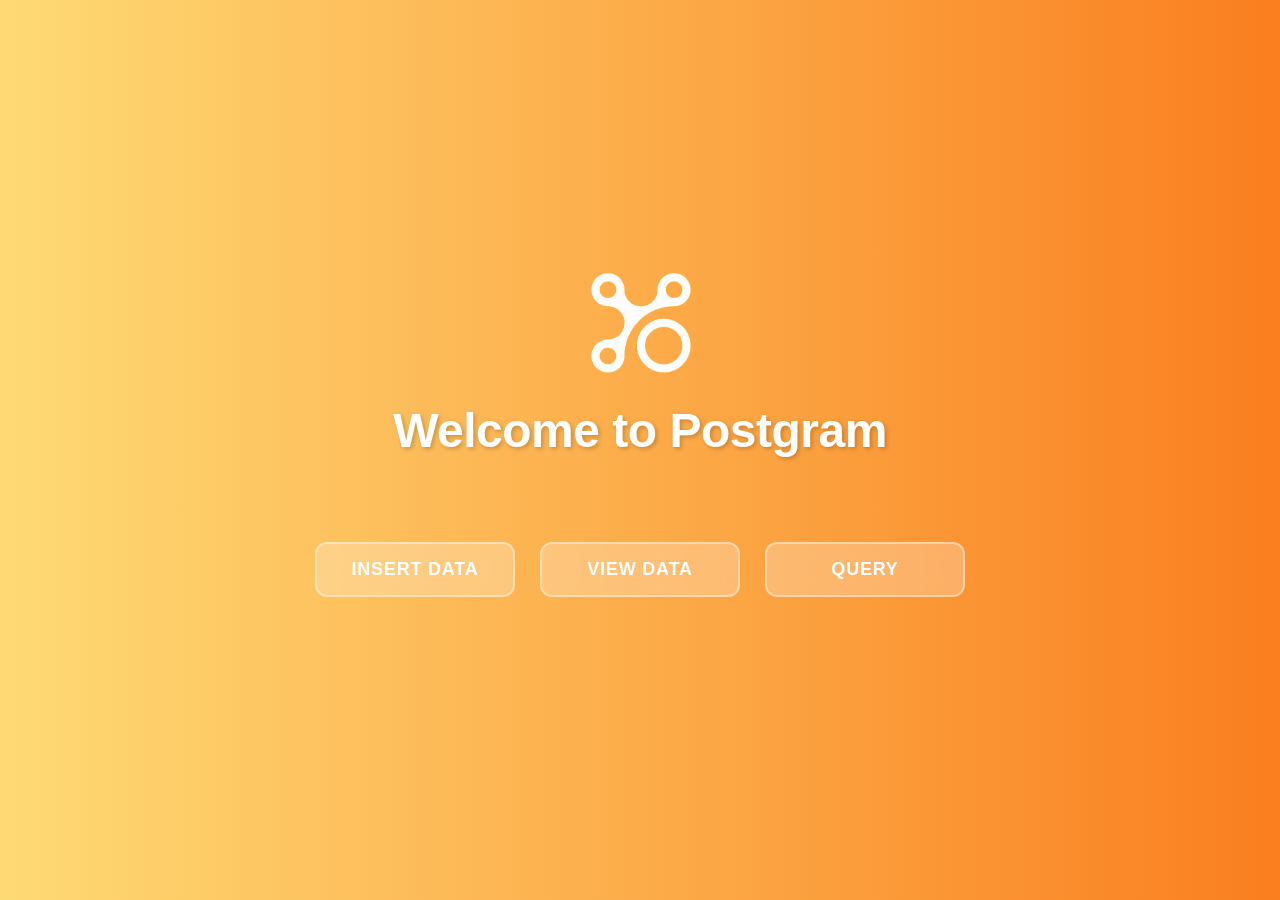
<file: index.html>
<!DOCTYPE html>
<html lang="en">
<head>
  <meta charset="UTF-8">
  <title>Postgram Main Page</title>
  <link rel="stylesheet" href="styles.css"> <!-- assuming your CSS is in styles.css -->
  <link rel="stylesheet" href="https://cdnjs.cloudflare.com/ajax/libs/font-awesome/6.0.0/css/all.min.css">
</head>
<body>


  <!-- Notification Container -->
  <div class="notification-container" id="notificationContainer"></div>

  <div class="main-container">
    <div style="display: flex; justify-content: center; margin-bottom: 10px;">
      <img src="logo.png" alt="Postgram Logo" style="height: 120px;">
    </div>
    <h1>Welcome to Postgram</h1>

    <div class="btn-group">
      <button class="btn" onclick="window.location.href='insert.html'">Insert Data</button>
      <button class="btn" onclick="window.location.href='view.html'">View Data</button>
      <button class="btn" onclick="window.location.href='query.html'">Query</button>
    </div>
  </div>

  <script src="script.js"></script>
</body>
</html>
</file>
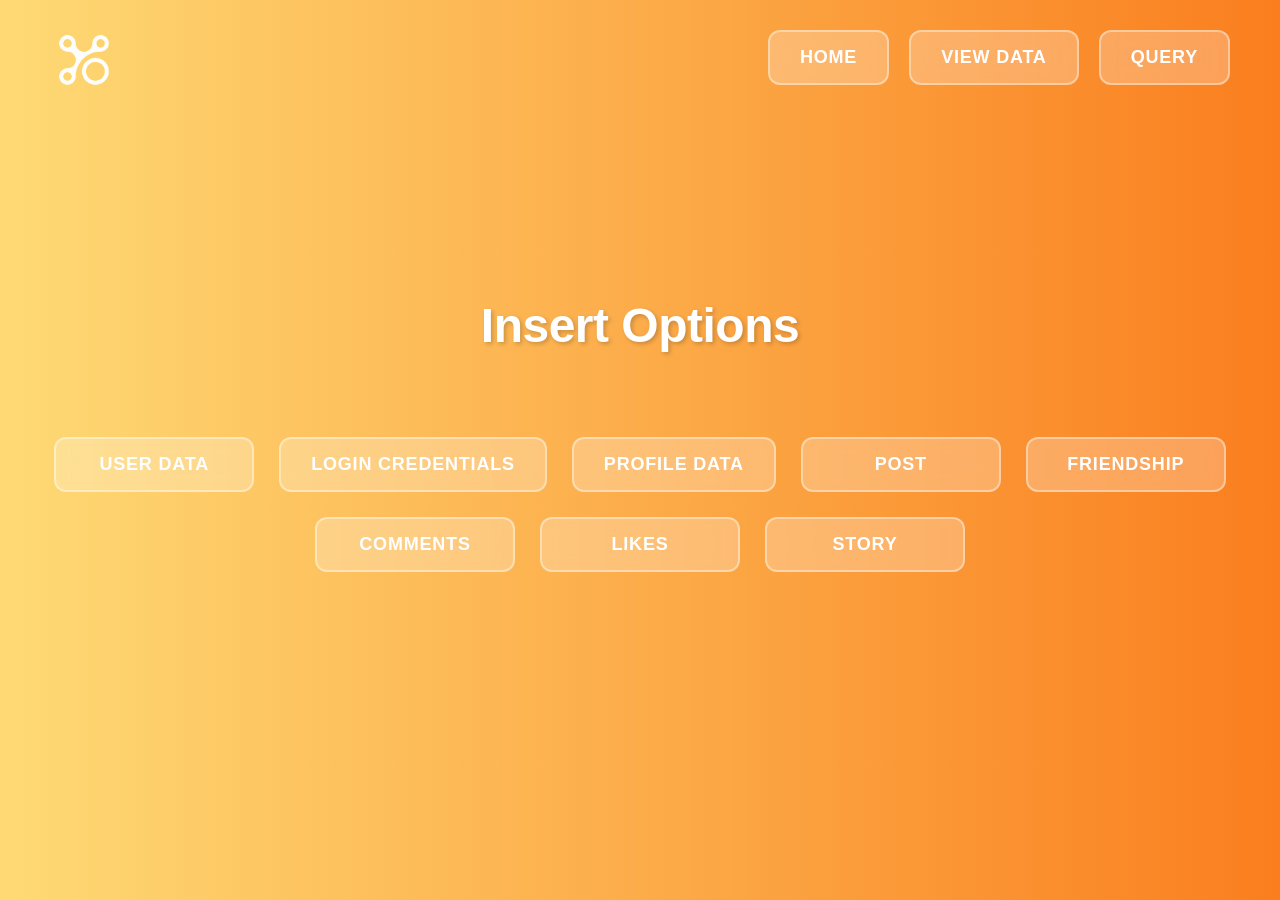
<file: insert.html>
<!DOCTYPE html>
<html lang="en">
<head>
  <meta charset="UTF-8" />
  <meta name="viewport" content="width=device-width, initial-scale=1.0"/>
  <title>Insert Data - Postgram</title>
  <link rel="stylesheet" href="styles.css">
  <link rel="stylesheet" href="https://cdnjs.cloudflare.com/ajax/libs/font-awesome/6.0.0/css/all.min.css">
</head>
<body>
  <div class="top-left">
    <img src="logo.png" alt="Postgram Logo" style="height: 60px;">
  </div>
  <div class="nav-buttons" style="display: flex; justify-content: space-between; align-items: center; gap: 20px;">
    <div style="display: flex; gap: 20px;">
      <button class="btn nav-btn" onclick="window.location.href='index.html'">Home</button>
      <button class="btn nav-btn" onclick="window.location.href='view.html'">View Data</button>
    </div>
    <button class="btn nav-btn" onclick="window.location.href='query.html'">Query</button>
  </div>

  <!-- Notification Container -->
  <div class="notification-container" id="notificationContainer"></div>

  <div class="main-container">
    <h1>Insert Options</h1>
    <div class="btn-group">
      <button class="btn" data-form="user-form">User Data</button>
      <button class="btn" data-form="login-form">Login Credentials</button>
      <button class="btn" data-form="profile-form">Profile Data</button>
      <button class="btn" data-form="post-form">Post</button>
      <button class="btn" data-form="friendship-form">Friendship</button>
      <button class="btn" data-form="comment-form">Comments</button>
      <button class="btn" data-form="like-form">Likes</button>
      <button class="btn" data-form="story-form">Story</button>
    </div>
  </div>

  <!-- Overlay for forms -->
  <div class="overlay" id="overlay"></div>

  <!-- User Form -->
  <div id="user-form" class="form-container">
    <button class="close-btn">x</button>
    <h2>Add User</h2>
    <form id="userForm" action="insert_user.php" method="post">
      <div class="form-group">
        <label for="user-id">User ID:</label>
        <input type="number" id="user-id" name="UserID" required>
      </div>
      <div class="form-group">
        <label for="email">Email:</label>
        <input type="email" id="email" name="Email" required>
      </div>
      <div class="form-group">
        <label for="street">Street:</label>
        <input type="text" id="street" name="Address_street" required>
      </div>
      <div class="form-group">
        <label for="city">City:</label>
        <input type="text" id="city" name="Address_city" required>
      </div>
      <div class="form-group">
        <label for="state">State:</label>
        <input type="text" id="state" name="Address_state" required>
      </div>
      <div class="form-group">
        <label for="pincode">Pincode:</label>
        <input type="number" id="pincode" name="Pincode" required>
      </div>
      <div class="form-group">
        <label for="mobile">Mobile:</label>
        <input type="text" id="mobile" name="Mobile">
      </div>
      <button type="submit" class="submit-btn" style="background-color: #007BFF; color: white; border: none; padding: 10px 20px; text-align: center; text-decoration: none; display: inline-block; font-size: 16px; margin: 4px 2px; cursor: pointer; border-radius: 4px;">Submit</button>
    </form>
  </div>



  <!-- Login Form -->
  <div id="login-form" class="form-container">
    <button class="close-btn">×</button>
    <h2>Add Login Credentials</h2>
    <form id="loginForm" action="insert_login.php" method="post">
      <div class="form-group">
        <label for="login-id">Login ID:</label>
        <input type="number" id="login-id" name="Login_id" required>
      </div>
      <div class="form-group">
        <label for="login-username">Username:</label>
        <input type="text" id="login-username" name="Login_username" required>
      </div>
      <div class="form-group">
        <label for="login-password">Password:</label>
        <input type="password" id="login-password" name="Login_password">
      </div>
      <div class="form-group">
        <label for="login-user-id">User ID:</label>
        <input type="number" id="login-user-id" name="UserID" required>
      </div>
      <button type="submit" class="submit-btn" style="background-color: #007BFF; color: white; border: none; padding: 10px 20px; text-align: center; text-decoration: none; display: inline-block; font-size: 16px; margin: 4px 2px; cursor: pointer; border-radius: 4px;">Submit</button>
    </form>
  </div>



  <!-- Profile Form -->
  <div id="profile-form" class="form-container">
    <button class="close-btn">×</button>
    <h2>Add Profile Data</h2>
    <form id="profileForm" action="insert_profile.php" method="post">
      <div class="form-group">
        <label for="profile-id">User Profile ID:</label>
        <input type="number" id="profile-id" name="UserProfileID" required>
      </div>
      <div class="form-group">
        <label for="profile-user-id">User ID:</label>
        <input type="number" id="profile-user-id" name="UserID" required>
      </div>
      <div class="form-group">
        <label for="username">Username:</label>
        <input type="text" id="username" name="Username" required maxlength="20">
      </div>
      <div class="form-group">
        <label for="first-name">First Name:</label>
        <input type="text" id="first-name" name="First_Name" required maxlength="20">
      </div>
      <div class="form-group">
        <label for="last-name">Last Name:</label>
        <input type="text" id="last-name" name="Last_Name" maxlength="20">
      </div>
      <div class="form-group">
        <label for="dob">Date of Birth:</label>
        <input type="date" id="dob" name="DOB">
      </div>
      <div class="form-group">
        <label for="age">Age:</label>
        <input type="number" id="age" name="Age">
      </div>
      <button type="submit" class="submit-btn" style="background-color: #007BFF; color: white; border: none; padding: 10px 20px; text-align: center; text-decoration: none; display: inline-block; font-size: 16px; margin: 4px 2px; cursor: pointer; border-radius: 4px;">Submit</button>
    </form>
  </div>



  <!-- Post Form -->
  <div id="post-form" class="form-container">
    <button class="close-btn">×</button>
    <h2>Add Post</h2>
    <form id="postForm" action="insert_post.php" method="post">
      <div class="form-group">
        <label for="post-id">Post ID:</label>
        <input type="number" id="post-id" name="Post_id" required>
      </div>
      <div class="form-group">
        <label for="post-profile-id">User Profile ID:</label>
        <input type="number" id="post-profile-id" name="UserProfileID" required>
      </div>
      <div class="form-group">
        <label for="caption">Caption:</label>
        <input type="text" id="caption" name="Caption" maxlength="50">
      </div>
      <div class="form-group">
        <label for="image">Image:</label>
        <input type="text" id="image" name="Image" maxlength="20">
      </div>
      <div class="form-group">
        <label for="video">Video:</label>
        <input type="text" id="video" name="Video" maxlength="20">
      </div>
      <button type="submit" class="submit-btn" style="background-color: #007BFF; color: white; border: none; padding: 10px 20px; text-align: center; text-decoration: none; display: inline-block; font-size: 16px; margin: 4px 2px; cursor: pointer; border-radius: 4px;">Submit</button>
    </form>
  </div>



  <!-- Friendship Form -->
  <div id="friendship-form" class="form-container">
    <button class="close-btn">×</button>
    <h2>Add Friendship</h2>
    <form id="friendshipForm" action="insert_friendship.php" method="post">
      <div class="form-group">
        <label for="friend1">User Profile ID 1:</label>
        <input type="number" id="friend1" name="f1" required>
      </div>
      <div class="form-group">
        <label for="friend2">User Profile ID 2:</label>
        <input type="number" id="friend2" name="f2" required>
      </div>
      <button type="submit" class="submit-btn" style="background-color: #007BFF; color: white; border: none; padding: 10px 20px; text-align: center; text-decoration: none; display: inline-block; font-size: 16px; margin: 4px 2px; cursor: pointer; border-radius: 4px;">Submit</button>
    </form>
  </div>



  <!-- Comment Form -->
  <div id="comment-form" class="form-container">
    <button class="close-btn">×</button>
    <h2>Add Comment</h2>
    <form id="commentForm" action="insert_comment.php" method="post">
      <div class="form-group">
        <label for="comment-id">Comment ID:</label>
        <input type="number" id="comment-id" name="Post_Comment_ID" required>
      </div>
      <div class="form-group">
        <label for="comment-post-id">Post ID:</label>
        <input type="number" id="comment-post-id" name="Post_id" required>
      </div>
      <div class="form-group">
        <label for="comment-profile-id">User Profile ID:</label>
        <input type="number" id="comment-profile-id" name="UserProfileID" required>
      </div>
      <div class="form-group">
        <label for="comment-text">Comment Text:</label>
        <textarea id="comment-text" name="Text_commented" maxlength="150" rows="3"></textarea>
      </div>
      <button type="submit" class="submit-btn" style="background-color: #007BFF; color: white; border: none; padding: 10px 20px; text-align: center; text-decoration: none; display: inline-block; font-size: 16px; margin: 4px 2px; cursor: pointer; border-radius: 4px;">Submit</button>
    </form>
  </div>



  <!-- Like Form -->
  <div id="like-form" class="form-container">
    <button class="close-btn">×</button>
    <h2>Add Like</h2>
    <form id="likeForm" action="insert_like.php" method="post">
      <div class="form-group">
        <label for="like-id">Like ID:</label>
        <input type="number" id="like-id" name="Post_Like_ID" required>
      </div>
      <div class="form-group">
        <label for="like-post-id">Post ID:</label>
        <input type="number" id="like-post-id" name="Post_id" required>
      </div>
      <div class="form-group">
        <label for="like-profile-id">User Profile ID:</label>
        <input type="number" id="like-profile-id" name="UserProfileID" required>
      </div>
      <button type="submit" class="submit-btn" style="background-color: #007BFF; color: white; border: none; padding: 10px 20px; text-align: center; text-decoration: none; display: inline-block; font-size: 16px; margin: 4px 2px; cursor: pointer; border-radius: 4px;">Submit</button>
    </form>
  </div>



  <!-- Story Form -->
  <div id="story-form" class="form-container">
    <button class="close-btn">×</button>
    <h2>Add Story</h2>
    <form id="storyForm" action="insert_story.php" method="post">
      <div class="form-group">
        <label for="story-id">Story ID:</label>
        <input type="number" id="story-id" name="Story_ID" required>
      </div>
      <div class="form-group">
        <label for="story-profile-id">User Profile ID:</label>
        <input type="number" id="story-profile-id" name="UserProfileID" required>
      </div>
      <div class="form-group">
        <label for="story-likes">Likes:</label>
        <input type="number" id="story-likes" name="Likes" value="0">
      </div>
      <div class="form-group">
        <label for="story-shares">Shares:</label>
        <input type="number" id="story-shares" name="Shares" value="0">
      </div>
      <div class="form-group">
        <label for="story-comments">Comments:</label>
        <input type="number" id="story-comments" name="Comments" value="0">
      </div>
      <button type="submit" class="submit-btn" style="background-color: #007BFF; color: white; border: none; padding: 10px 20px; text-align: center; text-decoration: none; display: inline-block; font-size: 16px; margin: 4px 2px; cursor: pointer; border-radius: 4px;">Submit</button>
    </form>
  </div>

  <script src="script.js"></script>
</body>
</html>
</file>
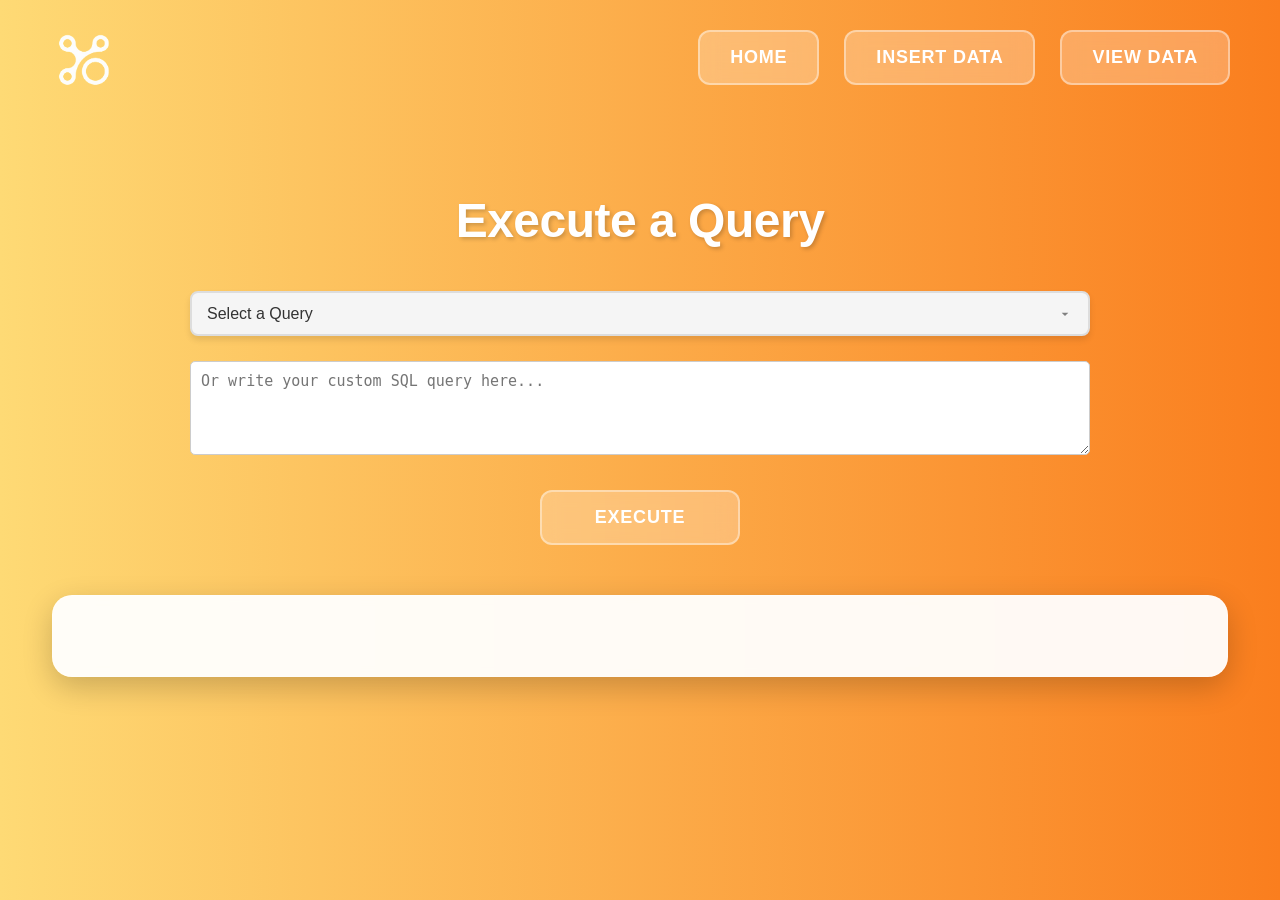
<file: query.html>
<!DOCTYPE html>
<html lang="en">
<head>
  <meta charset="UTF-8">
  <title>Query Page</title>
  <link rel="stylesheet" href="styles.css">
  <link rel="stylesheet" href="https://cdnjs.cloudflare.com/ajax/libs/font-awesome/6.0.0/css/all.min.css">
  <style>
    .query-textarea {
  width: 100%;
  margin-top: 10px;
  padding: 10px;
  border-radius: 5px;
  font-size: 15px;
  border: 1px solid #ccc;
  transition: border-color 0.3s ease;
}

.query-textarea:focus {
  border-color: var(--primary-color);
  outline: none;
}

.query-dropdown {
  width: 100%;
  padding: 12px 40px 12px 15px;
  border-radius: 8px;
  border: 2px solid var(--gray-medium);
  font-size: 16px;
  font-weight: 500;
  background-color: var(--gray-light);
  color: var(--dark-color);
  transition: var(--transition);
  appearance: none;
  background-image: url("data:image/svg+xml,%3Csvg fill='gray' height='18' viewBox='0 0 24 24' width='18' xmlns='http://www.w3.org/2000/svg'%3E%3Cpath d='M7 10l5 5 5-5z'/%3E%3C/svg%3E");
  background-repeat: no-repeat;
  background-position: right 15px center;
  background-size: 16px;
  box-shadow: var(--shadow);
}

.query-dropdown:focus {
  border-color: var(--primary-color);
  outline: none;
  background-color: white;
  box-shadow: 0 0 0 3px rgba(214, 41, 118, 0.2);
}

.query-dropdown option {
  font-size: 15px;
  padding: 10px;
}

.query-group {
  width: 100%;
  max-width: 900px;
  display: flex;
  flex-direction: column;
  align-items: center;
  gap: 15px;
}

.execute-btn {
  width: 200px;
  margin: 20px 0;
  position: relative;
  z-index: 1;
}

  </style>
</head>
<body>
  <div class="top-left">
    <img src="logo.png" alt="Postgram Logo" style="height: 60px;">
  </div>

  <div class="main-container">
    <h1>Execute a Query</h1>

    <div class="query-group" style="width: 100%; max-width: 900px;">
      <select id="querySelect" class="query-dropdown">
        <option value="select">Select a Query</option>
        <option value="getAllPosts">Get All Posts</option>
        <option value="getUserDetails">Get User Details</option>
        <option value="getRecentPosts">Recent Posts (Top 10)</option>
        <option value="queryUsersInMaharashtra">Users in Maharashtra</option>
        <option value="queryUsersUnder20">Users Under 20</option>
        <option value="queryAvgPosts">Average Posts Per User</option>
        <option value="queryUsersNoLikes">Users With No Likes</option>
        <option value="queryStoryAboveAvgLikes">Users With Story Likes > Avg</option>
        <option value="queryYoungestFriendCircle">Youngest Friend Circle</option>
        <option value="queryOldestNewestPosts">Oldest & Newest Posts</option>
        <option value="queryLeastLikedPosts">Top 3 Least Liked Posts</option>
        <option value="queryUsersNoStory">Users With No Stories</option>
        <option value="queryActiveUsers">Most and Least Active Users</option>
      </select>
      
      <textarea id="customQuery" class="query-textarea" placeholder="Or write your custom SQL query here..." rows="4"></textarea>

      <button class="btn execute-btn" id="executeBtn">Execute</button>
    </div>

    <!-- ✅ Result Table Styled Like View Page -->
    <div id="queryResult" class="data-container card" style="margin-top: 30px;">
      <table id="resultTable" class="data-table">
        <thead>
          <tr></tr>
        </thead>
        <tbody>
          <!-- Results will be dynamically inserted here -->
        </tbody>
      </table>
    </div>
  </div>

  <div class="nav-buttons">
    <button class="btn nav-btn" onclick="window.location.href='index.html'">Home</button>
    <button class="btn nav-btn" onclick="window.location.href='insert.html'">Insert Data</button>
    <button class="btn nav-btn" onclick="window.location.href='view.html'">View Data</button>
  </div>

  <script src="query.js"></script>
</body>
</html>
</file>
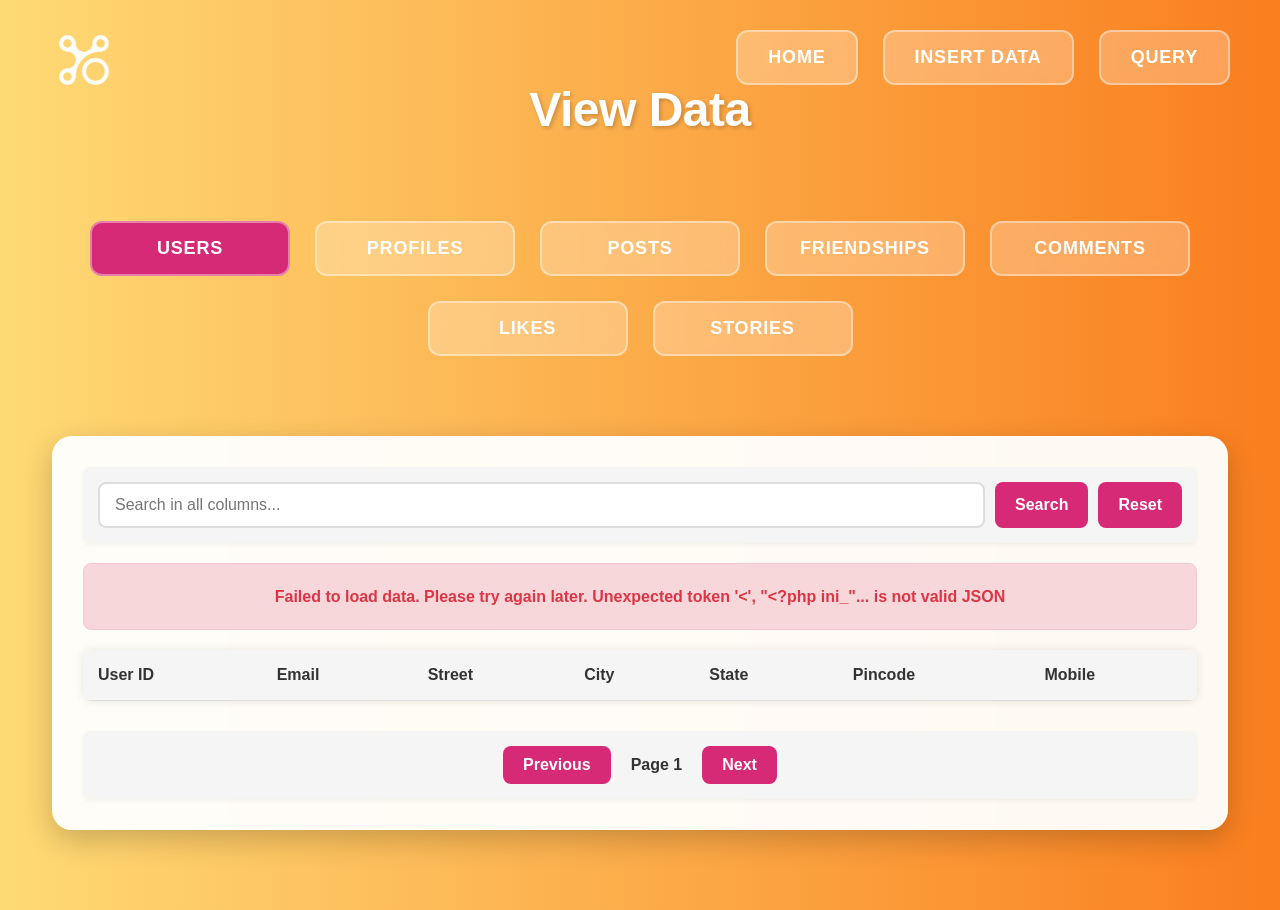
<file: view.html>
<!DOCTYPE html>
<html lang="en">
<head>
    <meta charset="UTF-8">
    <meta name="viewport" content="width=device-width, initial-scale=1.0">
    <title>View Data - Postgram</title>
    <link rel="stylesheet" href="styles.css">
</head>
<body>
    <div class="top-left">
      <img src="logo.png" alt="Postgram Logo" style="height: 60px;">
    </div>
    
    <div class="nav-buttons">
        <button class="btn nav-btn" onclick="window.location.href='index.html'">Home</button>
        <button class="btn nav-btn" onclick="window.location.href='insert.html'">Insert Data</button>
        <button class="btn nav-btn" onclick="window.location.href='query.html'" style="margin-left: auto;">Query</button>
    </div>

    <div class="main-container">
        <h1>View Data</h1>
        
        <div class="btn-group">
            <button class="btn" data-view="users">Users</button>
            <button class="btn" data-view="profiles">Profiles</button>
            <button class="btn" data-view="posts">Posts</button>
            <button class="btn" data-view="friendships">Friendships</button>
            <button class="btn" data-view="comments">Comments</button>
            <button class="btn" data-view="likes">Likes</button>
            <button class="btn" data-view="stories">Stories</button>
        </div>

        <div class="data-container">
            <div class="search-container">
                <input type="text" id="searchInput" placeholder="Search in all columns..." onkeyup="searchTable()">
                <button onclick="searchTable()">Search</button>
                <button onclick="resetSearch()">Reset</button>
            </div>

            <div id="loadingIndicator" class="loading-indicator" style="display: none;">
                Loading data...
            </div>

            <div id="errorMessage" class="error-message" style="display: none;"></div>

            <table class="data-table">
                <thead id="tableHeader">
                    <!-- Headers will be populated dynamically -->
                </thead>
                <tbody id="dataBody">
                    <!-- Data will be populated here dynamically -->
                </tbody>
            </table>

            <div class="pagination">
                <button id="prevPage" onclick="changePage(-1)">Previous</button>
                <span id="pageInfo">Page 1</span>
                <button id="nextPage" onclick="changePage(1)">Next</button>
            </div>
        </div>
    </div>

    <script src="view.js"></script>
</body>
</html>
</file>
<file: styles.css>
:root {
  --primary-gradient: linear-gradient(to right, #feda75, #fa7e1e, #d62976, #962fbf, #1bd2b1);
  --primary-color: #d62976;
  --primary-hover: #b82264;
  --secondary-color: #1bd2b1;
  --light-color: #ffffff;
  --dark-color: #333333;
  --gray-light: #f5f5f5;
  --gray-medium: #dddddd;
  
  --shadow: 0 4px 6px rgba(0, 0, 0, 0.1);
  --transition: all 0.3s cubic-bezier(0.25, 0.8, 0.25, 1);
}
/* Modern Design + Animations */
@import url('https://fonts.googleapis.com/css2?family=Roboto:wght@300;400;500&display=swap');
@import url('https://cdnjs.cloudflare.com/ajax/libs/animate.css/4.1.1/animate.min.css');


body {
    font-family: 'Roboto', sans-serif;
    background: linear-gradient(135deg, #f8fafc 0%, #e2e8f0 100%);
    min-height: 100vh;
    margin: 0;
    padding: 2rem;
}

.query-textarea {
  width: 100%;
  margin-top: 10px;
  padding: 10px;
  border-radius: 5px;
  font-size: 15px;
  border: 1px solid #ccc;
  transition: border-color 0.3s ease;
}

.query-textarea:focus {
  border-color: var(--primary-color);
  outline: none;
}

.query-dropdown {
  width: 100%;
  padding: 12px 40px 12px 15px;
  border-radius: 8px;
  border: 2px solid var(--gray-medium);
  font-size: 16px;
  font-weight: 500;
  background-color: var(--gray-light);
  color: var(--dark-color);
  transition: var(--transition);
  appearance: none;
  background-image: url("data:image/svg+xml,%3Csvg fill='gray' height='18' viewBox='0 0 24 24' width='18' xmlns='http://www.w3.org/2000/svg'%3E%3Cpath d='M7 10l5 5 5-5z'/%3E%3C/svg%3E");
  background-repeat: no-repeat;
  background-position: right 15px center;
  background-size: 16px;
  box-shadow: var(--shadow);
}

.query-dropdown:focus {
  border-color: var(--primary-color);
  outline: none;
  background-color: white;
  box-shadow: 0 0 0 3px rgba(214, 41, 118, 0.2);
}

.query-dropdown option {
  font-size: 15px;
  padding: 10px;
}


.card {
    background: white;
    border-radius: 1rem;
    padding: 2rem;
    box-shadow: 0 4px 6px -1px rgba(0,0,0,0.1);
    transition: transform 0.3s ease;
    animation: fadeInUp 0.5s;
}

button {
    background: var(--primary);
    color: white;
    padding: 0.75rem 1.5rem;
    border: none;
    border-radius: 0.5rem;
    cursor: pointer;
    transition: all 0.3s ease;
}

button:hover {
    background: var(--secondary);
    transform: translateY(-2px);
}

.form-group {
    margin-bottom: 1.5rem;
}

input, textarea {
    width: 100%;
    padding: 0.75rem;
    border: 2px solid #e2e8f0;
    border-radius: 0.5rem;
    transition: border-color 0.3s ease;
}

input:focus, textarea:focus {
    border-color: var(--primary);
    outline: none;
}

@keyframes fadeInUp {
    from { opacity: 0; transform: translateY(20px); }
    to { opacity: 1; transform: translateY(0); }
}


* {
  margin: 0;
  padding: 0;
  box-sizing: border-box;
}

body, html {
  height: 100%;
  font-family: 'Segoe UI', Tahoma, Geneva, Verdana, sans-serif;
  scroll-behavior: smooth;
}

body {
  background: var(--primary-gradient);
  background-size: 400% 400%;
  animation: gradientBG 15s ease infinite;
  display: flex;
  flex-direction: column;
  align-items: center;
  color: var(--dark-color);
  line-height: 1.6;
}

@keyframes gradientBG {
  0% { background-position: 0% 50%; }
  50% { background-position: 100% 50%; }
  100% { background-position: 0% 50%; }
}

.top-left {
  position: fixed;
  top: 30px;
  left: 50px;
  font-size: 32px;
  font-weight: 800;
  color: var(--light-color);
  text-shadow: 2px 2px 4px rgba(0, 0, 0, 0.2);
  letter-spacing: 1.2px;
  z-index: 1000;
}

.submit-btn {
  background-color: #007BFF; /* Bootstrap primary color */
  color: white;
  border: none;
  padding: 10px 20px;
  text-align: center;
  text-decoration: none;
  display: inline-block;
  font-size: 16px;
  margin: 4px 2px;
  cursor: pointer;
  border-radius: 4px;
}

.main-container {
  display: flex;
  flex-direction: column;
  align-items: center;
  justify-content: center;
  flex-grow: 1;
  width: 100%;
  padding: 40px 20px;
  box-sizing: border-box;
}

h1 {
  font-size: 3rem;
  margin-bottom: 2rem;
  text-align: center;
  color: var(--light-color);
  font-weight: 700;
  text-shadow: 2px 2px 4px rgba(0, 0, 0, 0.2);
  letter-spacing: -0.5px;
}

.btn-group {
  display: flex;
  gap: 25px;
  flex-wrap: wrap;
  justify-content: center;
  margin: 40px 0;
}

.btn-group .btn {
  min-width: 200px;
}

.btn {
  padding: 15px 30px;
  font-size: 18px;
  background: rgba(255, 255, 255, 0.25);
  backdrop-filter: blur(10px);
  border: 2px solid rgba(255, 255, 255, 0.4);
  color: white;
  cursor: pointer;
  transition: all 0.3s ease;
  border-radius: 12px;
  font-weight: 700;
  letter-spacing: 0.8px;
  text-transform: uppercase;
  outline: none;
}

.btn:hover, .btn:focus, .btn:active {
  background: rgba(255, 255, 255, 0.35);
  transform: translateY(-3px);
  box-shadow: 0 5px 15px rgba(0, 0, 0, 0.2);
  color: white;
  outline: none;
}

.form-container {
  background-color: rgba(255, 255, 255, 0.95);
  padding: 30px;
  border-radius: 20px;
  box-shadow: 0 10px 30px rgba(0, 0, 0, 0.2);
  width: 450px;
  max-width: 95%;
  max-height: 90vh;
  overflow-y: auto;
  color: var(--dark-color);
  display: none;
  position: fixed;
  top: 50%;
  left: 50%;
  transform: translate(-50%, -50%);
  z-index: 100;
  backdrop-filter: blur(5px);
  border: 1px solid rgba(255, 255, 255, 0.3);
  animation: fadeIn 0.3s ease-out forwards;
}

.form-container h2 {
  margin: 0 0 1.5rem;
  text-align: center;
  color: var(--primary-color);
  font-size: 1.8rem;
  font-weight: 700;
}

.form-group {
  margin-bottom: 1.2rem;
}

.form-group label {
  display: block;
  margin-bottom: 0.5rem;
  font-weight: 600;
  color: var(--dark-color);
  font-size: 0.95rem;
}

.form-group input,
.form-group textarea,
.form-group select {
  width: 100%;
  padding: 12px 15px;
  border: 2px solid var(--gray-medium);
  border-radius: 8px;
  font-size: 1rem;
  transition: var(--transition);
  background-color: var(--gray-light);
}

.form-group input:focus,
.form-group textarea:focus,
.form-group select:focus {
  outline: none;
  border-color: var(--primary-color);
  box-shadow: 0 0 0 3px rgba(214, 41, 118, 0.2);
}

.form-group textarea {
  resize: vertical;
  min-height: 100px;
}

.submit-btn {
  background: rgba(255, 255, 255, 0.2);
  backdrop-filter: blur(5px);
  border: 1px solid rgba(255, 255, 255, 0.3);
  color: white;
  padding: 14px 28px;
  border-radius: 8px;
  cursor: pointer;
  transition: all 0.3s ease;
  width: 100%;
  margin-top: 20px;
  font-size: 16px;
  font-weight: 600;
  letter-spacing: 0.5px;
}

.submit-btn:hover {
  background: rgba(255, 255, 255, 0.3);
  transform: translateY(-2px);
}

.close-btn {
  position: absolute;
  top: 15px;
  right: 15px;
  background: none;
  border: none;
  font-size: 1.5rem;
  cursor: pointer;
  color: #666;
  transition: var(--transition);
  width: 30px;
  height: 30px;
  display: flex;
  align-items: center;
  justify-content: center;
  border-radius: 50%;
}

.close-btn:hover {
  background-color: rgba(0, 0, 0, 0.05);
  color: var(--primary-color);
}

.overlay {
  display: none;
  position: fixed;
  top: 0;
  left: 0;
  width: 100%;
  height: 100%;
  background-color: rgba(0, 0, 0, 0.6);
  z-index: 50;
  backdrop-filter: blur(3px);
}

/* Responsive adjustments */
@media (max-width: 768px) {
  h1 {
    font-size: 2.2rem;
    margin-bottom: 1.5rem;
  }

  .btn-group {
    flex-direction: column;
    gap: 15px;
  }

  .btn {
    min-height: 50px;
    padding: 12px 20px;
  }

  .form-container {
    padding: 25px;
    width: 90%;
    max-height: 85vh;
  }

  .nav-buttons {
    position: fixed;
    top: auto;
    bottom: 30px;
    right: 50%;
    transform: translateX(50%);
    flex-direction: row;
    width: 90%;
    justify-content: center;
    background: rgba(0, 0, 0, 0.5);
    padding: 15px;
    border-radius: 15px;
    backdrop-filter: blur(10px);
  }

  .nav-btn {
    padding: 12px 24px !important;
    font-size: 16px !important;
  }

  .top-left {
    width: 100%;
    text-align: center;
    left: 0;
    right: 0;
  }
}

/* Animation for form appearance */
@keyframes fadeIn {
  from { opacity: 0; transform: translate(-50%, -45%); }
  to { opacity: 1; transform: translate(-50%, -50%); }
}

/* Loading spinner for submit buttons */
.submit-btn.loading {
  position: relative;
  pointer-events: none;
  opacity: 0.7;
}

.submit-btn.loading::after {
  content: '';
  position: absolute;
  width: 20px;
  height: 20px;
  top: 50%;
  left: 50%;
  margin: -10px -10px;
  border: 3px solid rgba(255, 255, 255, 0.3);
  border-top-color: white;
  border-radius: 50%;
  animation: spin 1s linear infinite;
}

@keyframes spin {
  to {
    transform: rotate(360deg);
  }
}

/* View Data Page Styles */
.data-container {
    padding: 30px;
    margin: 40px auto;
    max-width: 1200px;
    background-color: rgba(255, 255, 255, 0.95);
    border-radius: 20px;
    box-shadow: 0 10px 30px rgba(0, 0, 0, 0.2);
    backdrop-filter: blur(5px);
    border: 1px solid rgba(255, 255, 255, 0.3);
    width: 100%;
}

.data-container h2 {
    margin: 0 0 1.5rem;
    text-align: center;
    color: var(--primary-color);
    font-size: 1.8rem;
    font-weight: 700;
}

.data-table {
    width: 100%;
    border-collapse: collapse;
    margin-top: 20px;
    background: white;
    box-shadow: 0 0 10px rgba(0,0,0,0.1);
    border-radius: 8px;
    overflow: hidden;
}

.data-table th, .data-table td {
    padding: 12px 15px;
    text-align: left;
    border-bottom: 1px solid var(--gray-medium);
}

.data-table th {
    background-color: var(--gray-light);
    font-weight: 600;
    color: var(--dark-color);
    position: sticky;
    top: 0;
    z-index: 1;
    cursor: pointer;
    transition: var(--transition);
}

.data-table th:hover {
    background-color: var(--gray-medium);
}

.data-table tr:hover {
    background-color: var(--gray-light);
}

.data-table tr:last-child td {
    border-bottom: none;
}

.search-container {
    margin-bottom: 20px;
    display: flex;
    gap: 10px;
    background-color: var(--gray-light);
    padding: 15px;
    border-radius: 8px;
    box-shadow: 0 2px 4px rgba(0, 0, 0, 0.05);
}

.search-container input {
    padding: 12px 15px;
    border: 2px solid var(--gray-medium);
    border-radius: 8px;
    flex: 1;
    background-color: white;
    transition: var(--transition);
    font-size: 1rem;
}

.search-container input:focus {
    outline: none;
    border-color: var(--primary-color);
    box-shadow: 0 0 0 3px rgba(214, 41, 118, 0.2);
}

.search-container button {
    padding: 12px 20px;
    background-color: var(--primary-color);
    color: var(--light-color);
    border: none;
    border-radius: 8px;
    cursor: pointer;
    transition: var(--transition);
    font-weight: 600;
    font-size: 1rem;
}

.search-container button:hover {
    background-color: var(--primary-hover);
    transform: translateY(-2px);
    box-shadow: 0 4px 8px rgba(0, 0, 0, 0.1);
}

/* Loading and Error States */
.loading-indicator {
    text-align: center;
    padding: 20px;
    color: var(--primary-color);
    font-weight: 600;
    background-color: var(--gray-light);
    border-radius: 8px;
    margin: 20px 0;
}

.error-message {
    text-align: center;
    padding: 20px;
    color: #dc3545;
    background-color: #f8d7da;
    border: 1px solid #f5c6cb;
    border-radius: 8px;
    margin: 20px 0;
    font-weight: 600;
}

/* Table Sorting */
.data-table th.sorted-asc::after {
    content: ' ↑';
    color: var(--primary-color);
    margin-left: 5px;
}

.data-table th.sorted-desc::after {
    content: ' ↓';
    color: var(--primary-color);
    margin-left: 5px;
}

/* Pagination */
.pagination {
    display: flex;
    justify-content: center;
    align-items: center;
    gap: 20px;
    margin-top: 30px;
    padding: 15px;
    background-color: var(--gray-light);
    border-radius: 8px;
    box-shadow: 0 2px 4px rgba(0, 0, 0, 0.05);
}

.pagination button {
    padding: 10px 20px;
    background-color: var(--primary-color);
    color: var(--light-color);
    border: none;
    border-radius: 8px;
    cursor: pointer;
    transition: var(--transition);
    font-weight: 600;
    font-size: 1rem;
}

.pagination button:hover:not(:disabled) {
    background-color: var(--primary-hover);
    transform: translateY(-2px);
    box-shadow: 0 4px 8px rgba(0, 0, 0, 0.1);
}

.pagination button:disabled {
    background-color: var(--gray-medium);
    cursor: not-allowed;
    transform: none;
    box-shadow: none;
    opacity: 0.7;
}

#pageInfo {
    font-weight: 600;
    color: var(--dark-color);
    font-size: 1rem;
}

/* Responsive adjustments for view page */
@media (max-width: 768px) {
    .data-container {
        padding: 20px;
        margin: 20px;
    }

    .search-container {
        flex-direction: column;
    }

    .search-container input,
    .search-container button {
        width: 100%;
    }

    .data-table {
        display: block;
        overflow-x: auto;
        white-space: nowrap;
    }

    .pagination {
        flex-direction: column;
        gap: 10px;
    }

    .pagination button {
        width: 100%;
    }
}

.nav-buttons {
    position: fixed;
    top: 30px;
    right: 50px;
    display: flex;
    gap: 25px;
    z-index: 1000;
}

.nav-btn {
    padding: 15px 30px !important;
    min-height: unset !important;
    font-size: 18px !important;
    background: rgba(255, 255, 255, 0.25) !important;
    backdrop-filter: blur(10px);
    border: 2px solid rgba(255, 255, 255, 0.4);
    color: white !important;
    font-weight: 700 !important;
    letter-spacing: 0.8px !important;
    text-transform: uppercase;
    border-radius: 12px;
    outline: none !important;
}

.nav-btn:hover, .nav-btn:focus, .nav-btn:active {
    background: rgba(255, 255, 255, 0.35) !important;
    transform: translateY(-3px);
    box-shadow: 0 5px 15px rgba(0, 0, 0, 0.2);
    color: white !important;
    outline: none !important;
}

/* Table related buttons */
.data-table .btn,
.pagination .btn,
.search-container .btn {
    background: var(--primary-color) !important;
    border: 1px solid var(--primary-hover);
    backdrop-filter: none;
    padding: 10px 20px;
    font-size: 14px;
    text-transform: none;
    font-weight: 600;
    letter-spacing: 0.5px;
    color: white !important;
}

.data-table .btn:hover,
.pagination .btn:hover,
.search-container .btn:hover,
.data-table .btn:focus,
.pagination .btn:focus,
.search-container .btn:focus,
.data-table .btn:active,
.pagination .btn:active,
.search-container .btn:active {
    background: var(--primary-hover) !important;
    transform: translateY(-2px);
    box-shadow: 0 4px 8px rgba(0, 0, 0, 0.2);
    color: white !important;
}

/* Search container specific styles */
.search-container button {
    background-color: var(--primary-color) !important;
    color: white !important;
    border: none;
    font-weight: 600;
}

.search-container button:hover,
.search-container button:focus,
.search-container button:active {
    background-color: var(--primary-hover) !important;
    color: white !important;
}

/* Pagination specific styles */
.pagination button {
    background-color: var(--primary-color) !important;
    color: white !important;
}

.pagination button:hover:not(:disabled),
.pagination button:focus:not(:disabled),
.pagination button:active:not(:disabled) {
    background-color: var(--primary-hover) !important;
    color: white !important;
}

.pagination button:disabled {
    background-color: var(--gray-medium) !important;
    color: var(--dark-color) !important;
    opacity: 0.7;
    cursor: not-allowed;
    transform: none;
    box-shadow: none;
}

/* Notification Styles */
#notificationContainer {
    position: fixed;
    top: 20px;
    right: 20px;
    z-index: 1000;
    display: flex;
    flex-direction: column;
    gap: 10px;
}

.notification {
    background: white;
    padding: 15px 20px;
    border-radius: 8px;
    box-shadow: 0 4px 6px rgba(0, 0, 0, 0.1);
    display: flex;
    align-items: center;
    gap: 10px;
    min-width: 300px;
    max-width: 400px;
    animation: slideIn 0.3s ease-out forwards;
    position: relative;
    overflow: hidden;
}

.notification.success {
    border-left: 4px solid #4CAF50;
}

.notification.error {
    border-left: 4px solid #f44336;
}

.notification.warning {
    border-left: 4px solid #ff9800;
}

.notification.info {
    border-left: 4px solid #2196F3;
}

.notification-icon {
    font-size: 20px;
}

.notification.success .notification-icon {
    color: #4CAF50;
}

.notification.error .notification-icon {
    color: #f44336;
}

.notification.warning .notification-icon {
    color: #ff9800;
}

.notification.info .notification-icon {
    color: #2196F3;
}

.notification-message {
    flex: 1;
    font-size: 14px;
    color: #333;
}

.notification-close {
    background: none;
    border: none;
    color: #666;
    cursor: pointer;
    font-size: 20px;
    padding: 0;
    margin-left: 10px;
    transition: color 0.3s ease;
}

.notification-close:hover {
    color: #333;
}

@keyframes slideIn {
    from {
        transform: translateX(100%);
        opacity: 0;
    }
    to {
        transform: translateX(0);
        opacity: 1;
    }
}

@keyframes slideOut {
    from {
        transform: translateX(0);
        opacity: 1;
    }
    to {
        transform: translateX(100%);
        opacity: 0;
    }
}
</file>
